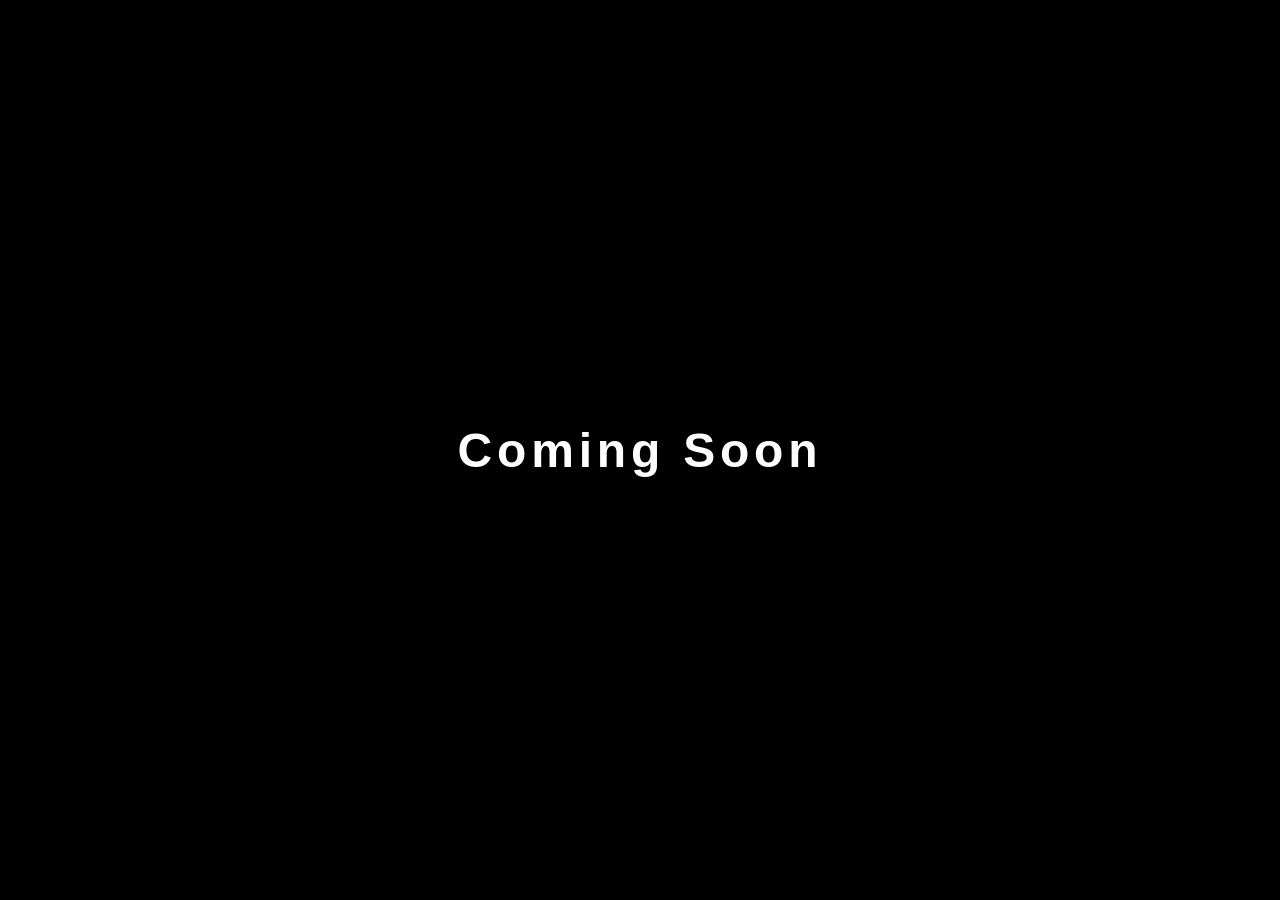
<file: index.html>
<!DOCTYPE html>
<html lang="en">
<head>
  <meta charset="UTF-8">
  <meta name="viewport" content="width=device-width, initial-scale=1">
  <title>Coming Soon</title>
</head>
<body style="margin:0;background:#000;min-height:100vh;display:flex;align-items:center;justify-content:center;">
  <h1 style="color:#fff;font-family:Arial,sans-serif;font-size:3rem;font-weight:700;letter-spacing:0.1em;">Coming Soon</h1>
</body>
</html>
</file>
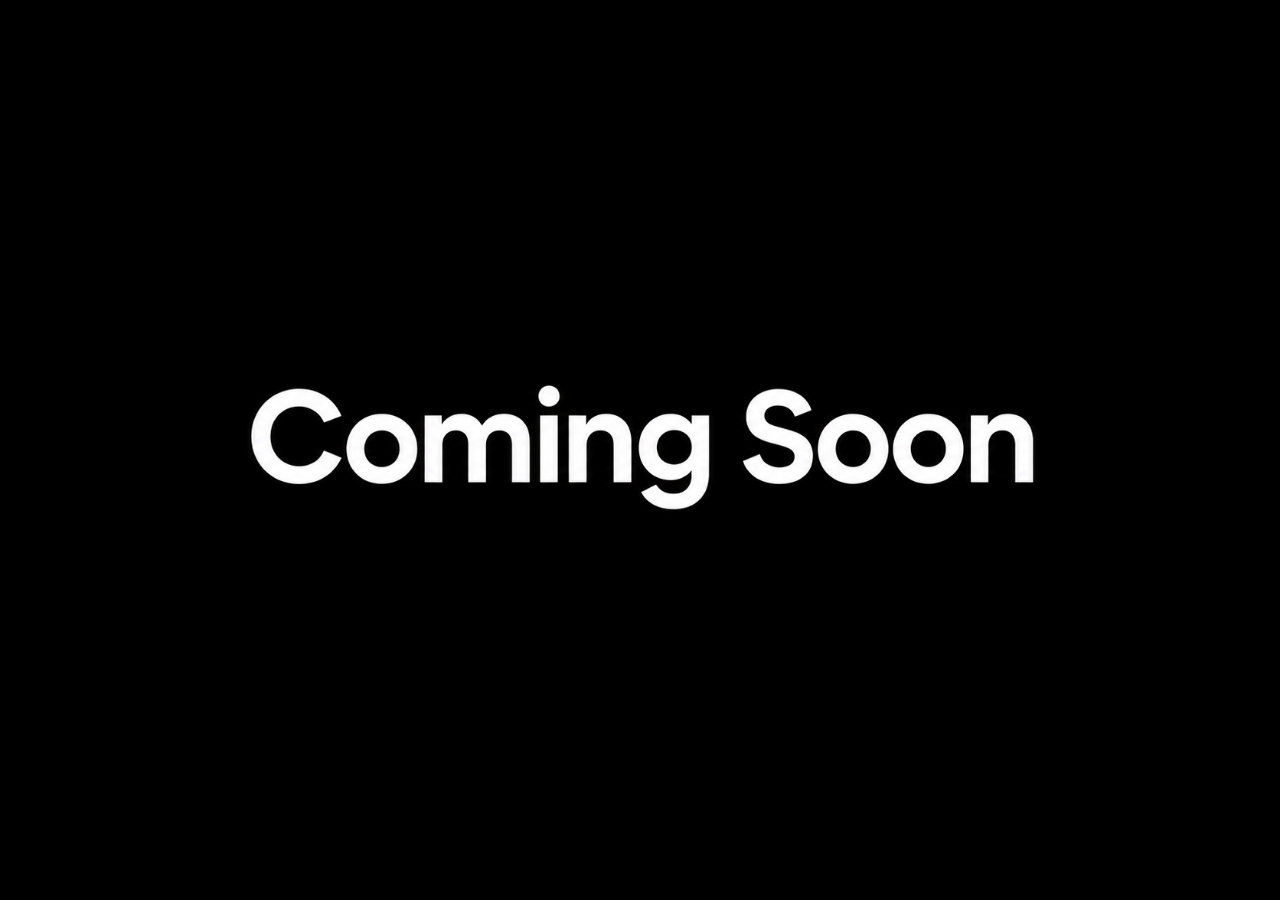
<file: public/index.html>
<!DOCTYPE html>
<html lang="en">
<head>
<meta charset="utf-8">
<meta name="viewport" content="width=device-width,initial-scale=1">
<meta name="robots" content="noindex">
<meta http-equiv="Cache-Control" content="no-store">
<title>Coming Soon</title>
<style>
*{box-sizing:border-box}html,body{margin:0;min-height:100%;background:#000}
body{min-height:100vh;min-height:100svh;display:grid;place-items:center}
img{display:block;width:100%;max-width:1680px;height:auto;max-height:100svh;object-fit:contain}
</style>
</head>
<body><main><img src="/coming-soon.png?v=20261003" alt="Coming Soon" width="1680" height="944"></main></body>
</html>
</file>
